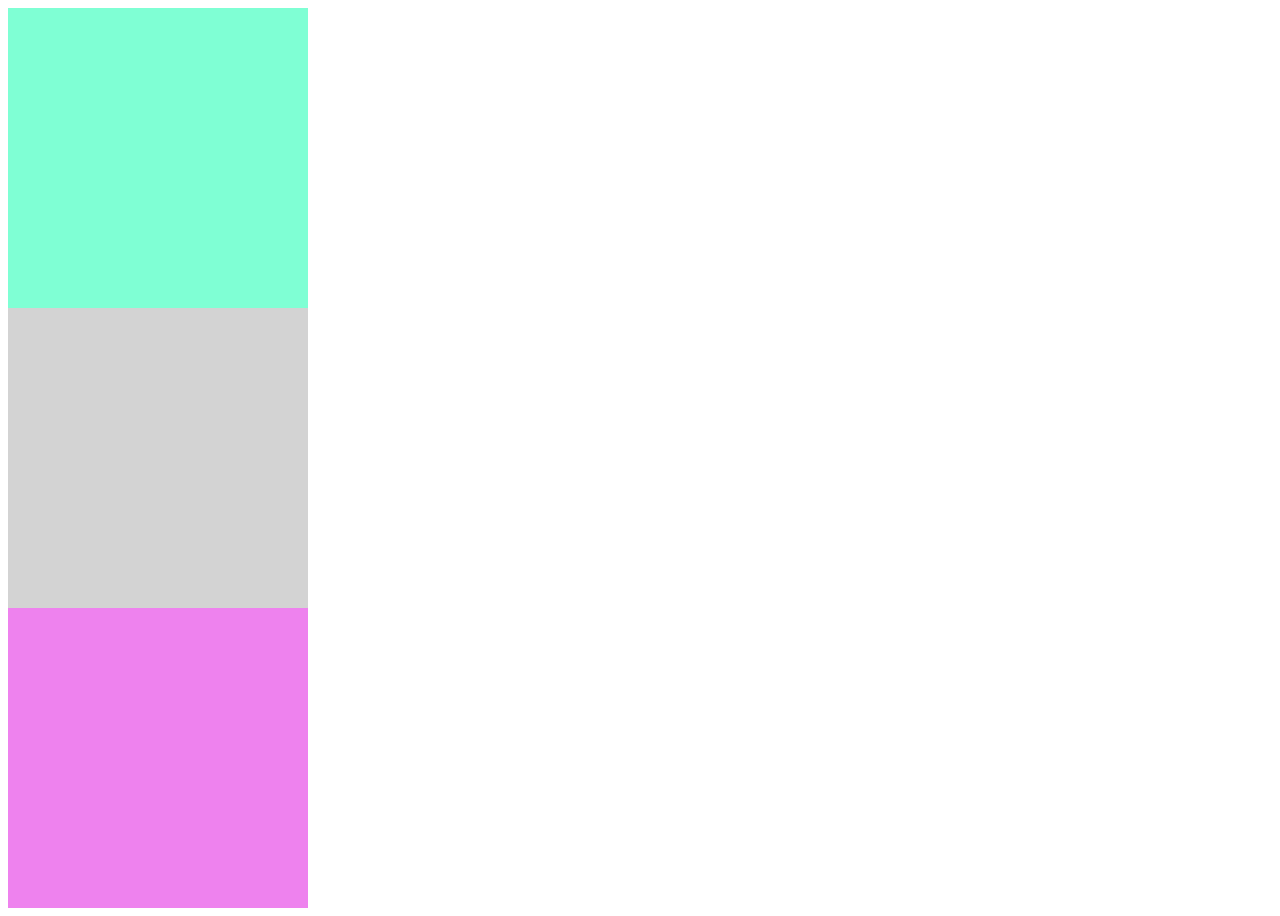
<file: atividade DOM/att1/index.html>
<!DOCTYPE html>
<html lang="en">
<head>
    <meta charset="UTF-8">
    <meta name="viewport" content="width=device-width, initial-scale=1.0">
    <title>Document</title>
    <link rel="stylesheet" href="style.css">

</head>
<body>
    <div id="qd1">

    </div>
    <div id="qd2">

    </div>
    <div id="qd3">

    </div>
</body>
</html>
<script src="script.js" defer></script>
</file>
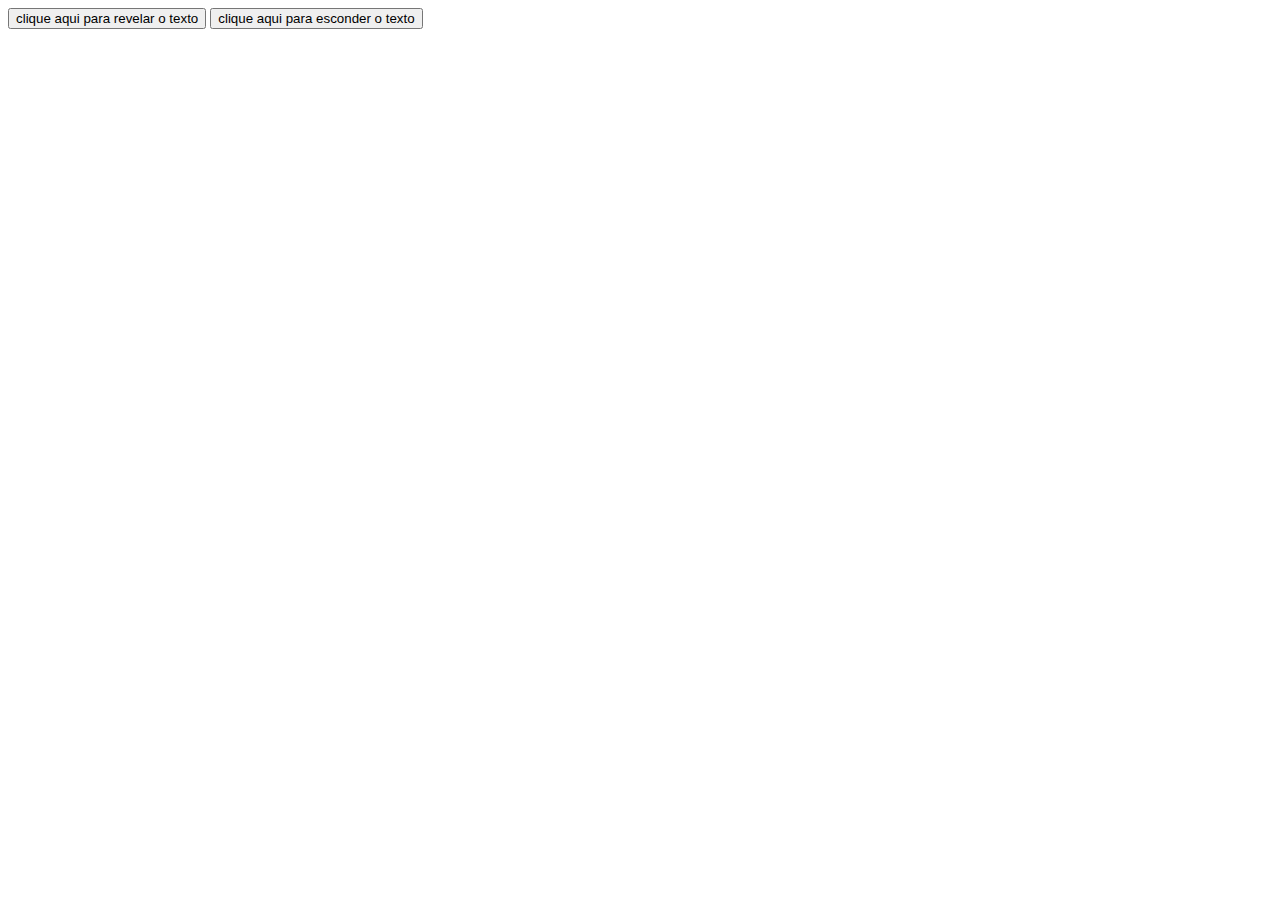
<file: atividade DOM/att3/index.html>
<!DOCTYPE html>
<html lang="en">
<head>
    <meta charset="UTF-8">
    <meta name="viewport" content="width=device-width, initial-scale=1.0">
    <title>Document</title>
    
</head>
<body>
    <button id="aparecer">clique aqui para revelar o texto</button>
    <button id="excluir">clique aqui para esconder o texto</button>
    <div id="texto"></div>
</body>
<script src="script.js" defer></script>
</html>
</file>
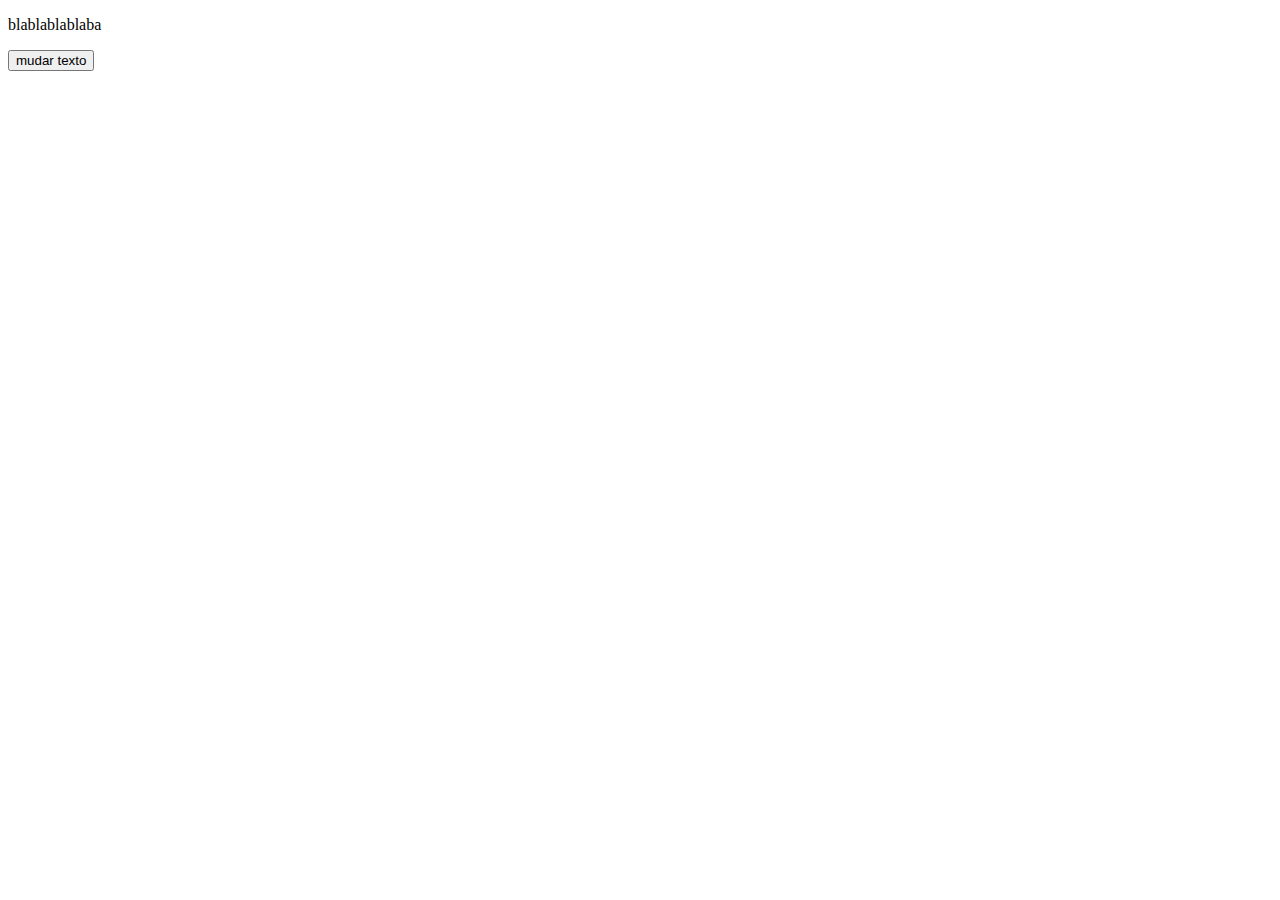
<file: atividade DOM/att4/index.html>
<!DOCTYPE html>
<html lang="en">
<head>
    <meta charset="UTF-8">
    <meta name="viewport" content="width=device-width, initial-scale=1.0">
    <title>Document</title>

</head>
<body>
    <p id="texto">blablablablaba</p>
    <button id="botao">mudar texto</button>
</body>
</html>
<script src="script.js" defer></script>
</file>
<file: atividade DOM/att1/style.css>
#qd1{
    height: 300px;
    width: 300px;
    background-color: aquamarine;
}

#qd2{
    height: 300px;
    width: 300px;
    background-color: lightgray;
}

#qd3{
    height: 300px;
    width: 300px;
    background-color: violet;
}
</file>
